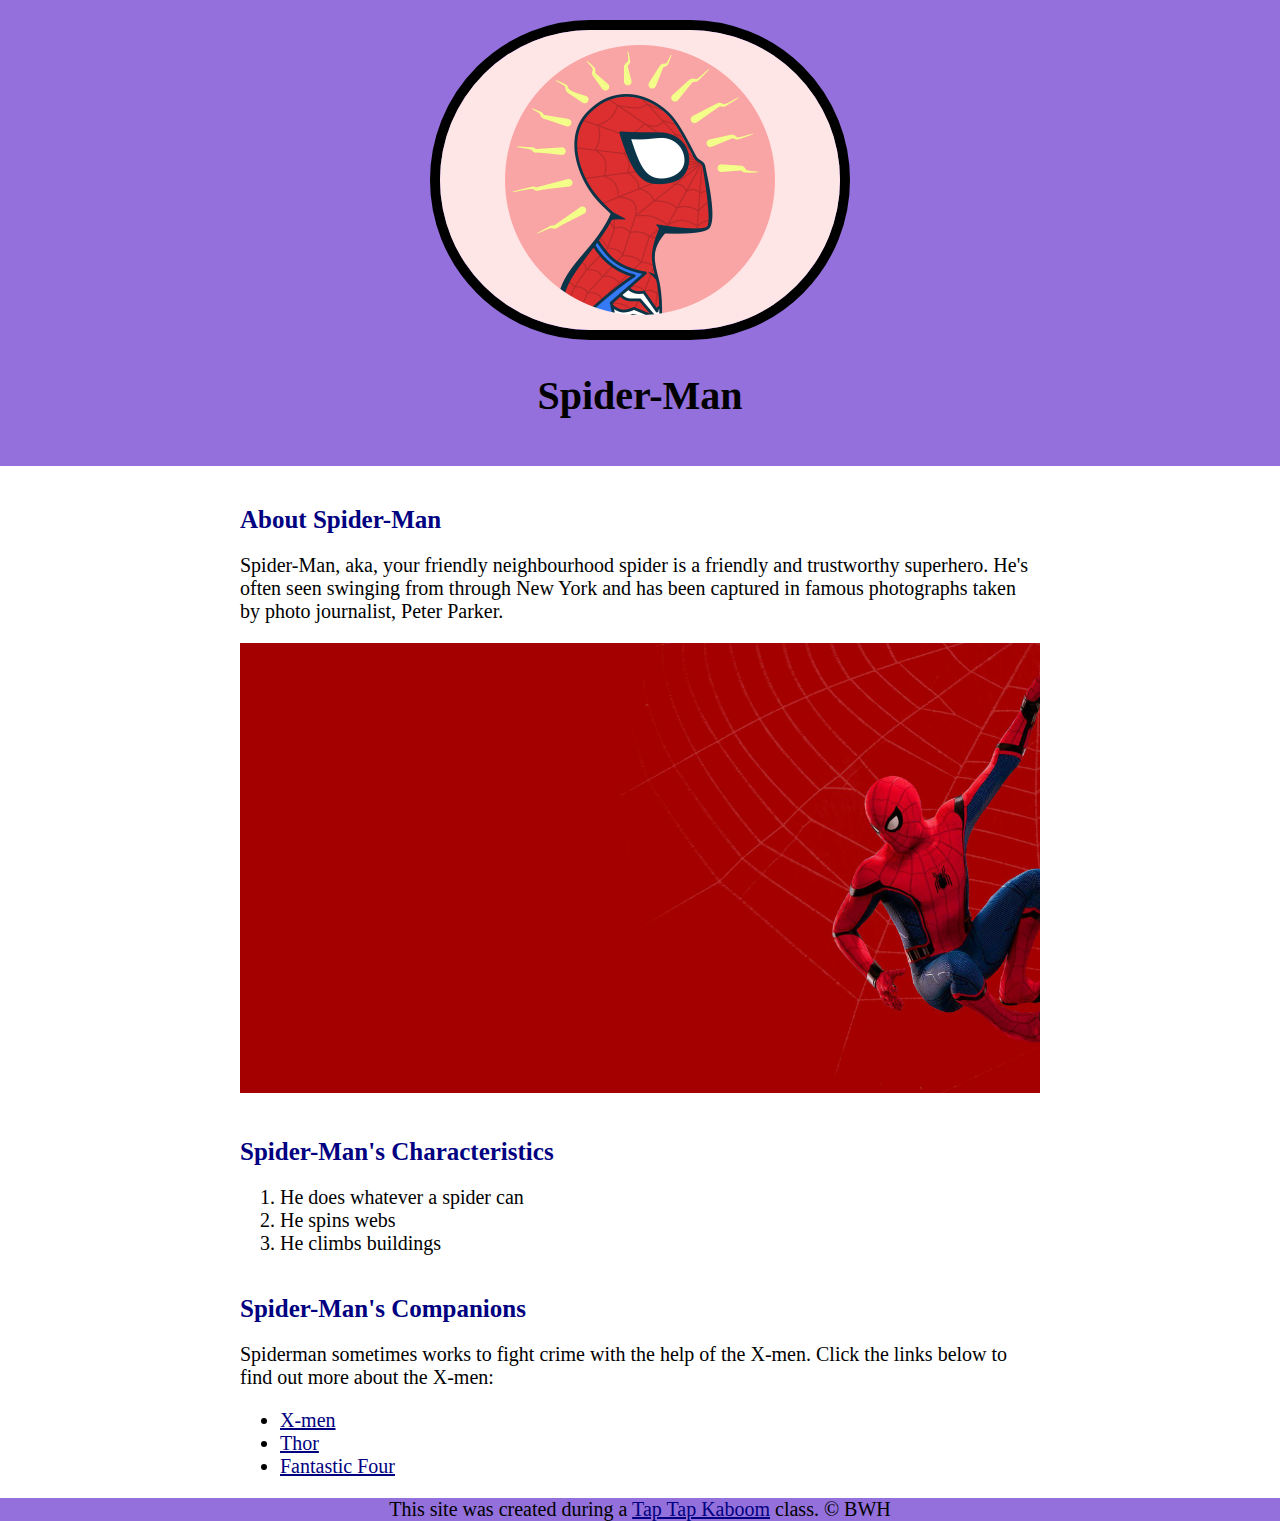
<file: index.html>
<!DOCTYPE html>
<html lang="en">
  <head>
    <title>Spiderman</title>
    <!-- FavIcon for the tab image -->
    <link rel="icon" href="img/spidey.png" />

    <link
      href="https://fonts.googleapis.com/css2?family=Bangers&display=swap"
      rel="stylesheet"
    />
    <!-- THIS TEXT NOT WORKING -->
    <link rel="stylesheet" type="text/css" href="CSS/SpiderMan.css" />
  </head>
  <body>
    <!-- Header Element -->
    <header>
      <img src="img/spidey.png" />
      <h1>Spider-Man</h1>
    </header>

    <!-- used cmd / to shortcut this comment function -->
    <!-- Main Element -->
    <main>
      <h2>About Spider-Man</h2>
      <p>
        Spider-Man, aka, your friendly neighbourhood spider is a friendly and
        trustworthy superhero. He's often seen swinging from through New York
        and has been captured in famous photographs taken by photo journalist,
        Peter Parker.
      </p>
      <img src="img/spideyB.jpg" />

      <!-- ol stands for Ordered List. This is where the broswer will auto add numbers to the list items. li = list item -->

      <!-- CHARACTERISTICS -->
      <h2>Spider-Man's Characteristics</h2>
      <ol>
        <li>He does whatever a spider can</li>
        <li>He spins webs</li>
        <li>He climbs buildings</li>
      </ol>

      <h2>Spider-Man's Companions</h2>
      <p>
        Spiderman sometimes works to fight crime with the help of the X-men.
        Click the links below to find out more about the X-men:
      </p>
      <!-- ul = unordered list. This creates disks on the side as opposed to the numbers. -->

      <!--  FRIENDS -->
      <ul>
        <li>
          <a
            href="https://www.marvel.com/teams-and-groups/x-men"
            target="_blank"
          >
            X-men</a
          >
        </li>
        <li>
          <a
            href="https://en.wikipedia.org/wiki/Thor_(Marvel_Comics)"
            target="_blank"
          >
            Thor</a
          >
        </li>
        <li>
          <a
            href="https://en.wikipedia.org/wiki/Fantastic_Four"
            target="_blank"
          >
            Fantastic Four</a
          >
        </li>
      </ul>
    </main>
  </body>
</html>

<!-- Footer Element -->
<footer>
  <p>
    This site was created during a
    <a href="https://google.com">Tap Tap Kaboom</a> class. &copy; BWH
  </p>
</footer>
</file>
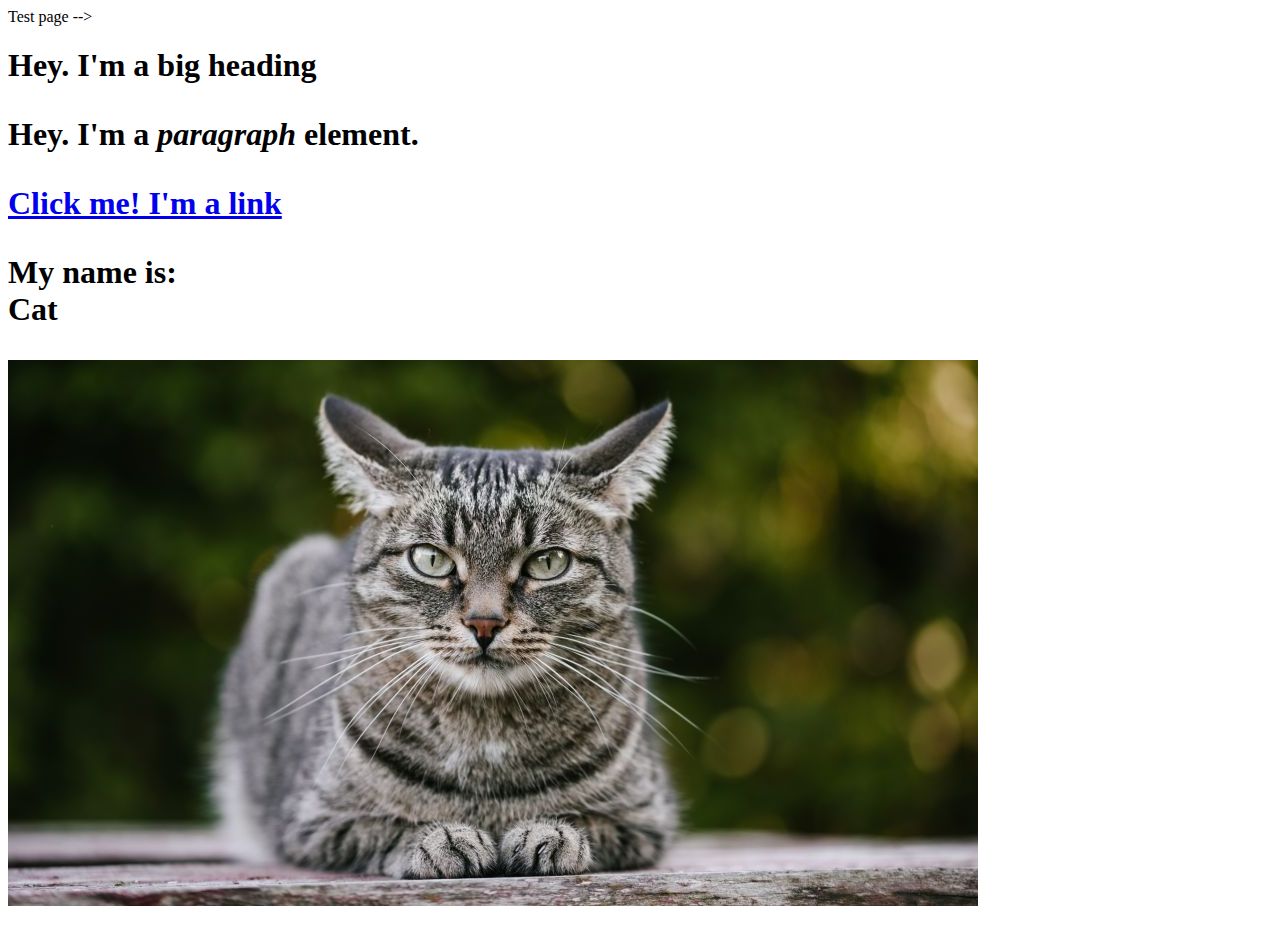
<file: test.html>
<!DOCTYPE html>
<!--HERE we tell the document what type of doc it is. This tells the broswer which version of HTML we're using - HTML5. -->
<html>
<head>Test page</head>
    <!-- The body shows all the visible text -->-->
<body> 
        <!--h1 = Heading 1 -->
    <h1>Hey. I'm a big heading </h>
        <!--Paragraph Element -->
    <p> Hey. I'm a <i>paragraph </i> element. </p>

    <!--LINK / Anchor ELEMENT ==> Use the target="_blank" to open in a new tab -->
    <a href="https://google.com" target="_blank" title="lets go to google">Click me! I'm a link </a>

    <p> My name is: <br> Cat</p>

    <!-- The image element doesnt need a closing tag as you can't put anything inside of it -->
<img src="cat.jpg">
</body>

</html>
</file>
<file: CSS/SpiderMan.css>
body {
  margin: 0;
  font-size: 20px;
}

header {
  background-color: mediumpurple;
  text-align: center;
  padding-top: 20px;
  padding-bottom: 20px;
}

h1 & h2 {
  font-family: "Bangers", cursive;
}
/* THIS TEXT NOT WORKING */
header h1 {
  colour: white;
  font-size: 40px;
  /* You must supply a few fonts so that if the user's computer doesn't have the font another will display in it's place.
  We can use WEBFONTS to prevent this = use fonts.google */
}

header img {
  border-radius: 170px;
  width: 400px;
  border: 10px solid black;
}

main {
  max-width: 800px;
  margin: 0 auto;
  /* margin = used to centre items */
  padding: 0 20px;
  /* this is 0 padding vertical, 20px padding horizontal */
}
main img {
  max-width: 100%;
}
/* by doing this it scales the image and makes it fit within our max width */

h2 {
  font-size: 25px;
  color: navy;
  margin: 40px 0 10px;
}

a {
  color: navy;
}
a:hover {
  color: crimson;
}
/* changes colour when you hover over text */

footer {
  background-color: mediumpurple;
  text-align: center;
}

footer p {
  margin: 0;
}

/* This p.caption isnt relevant for any of the code  */
p.caption {
  color: #999999;
  font-style: italic;
  margin-top: auto;
}
</file>
